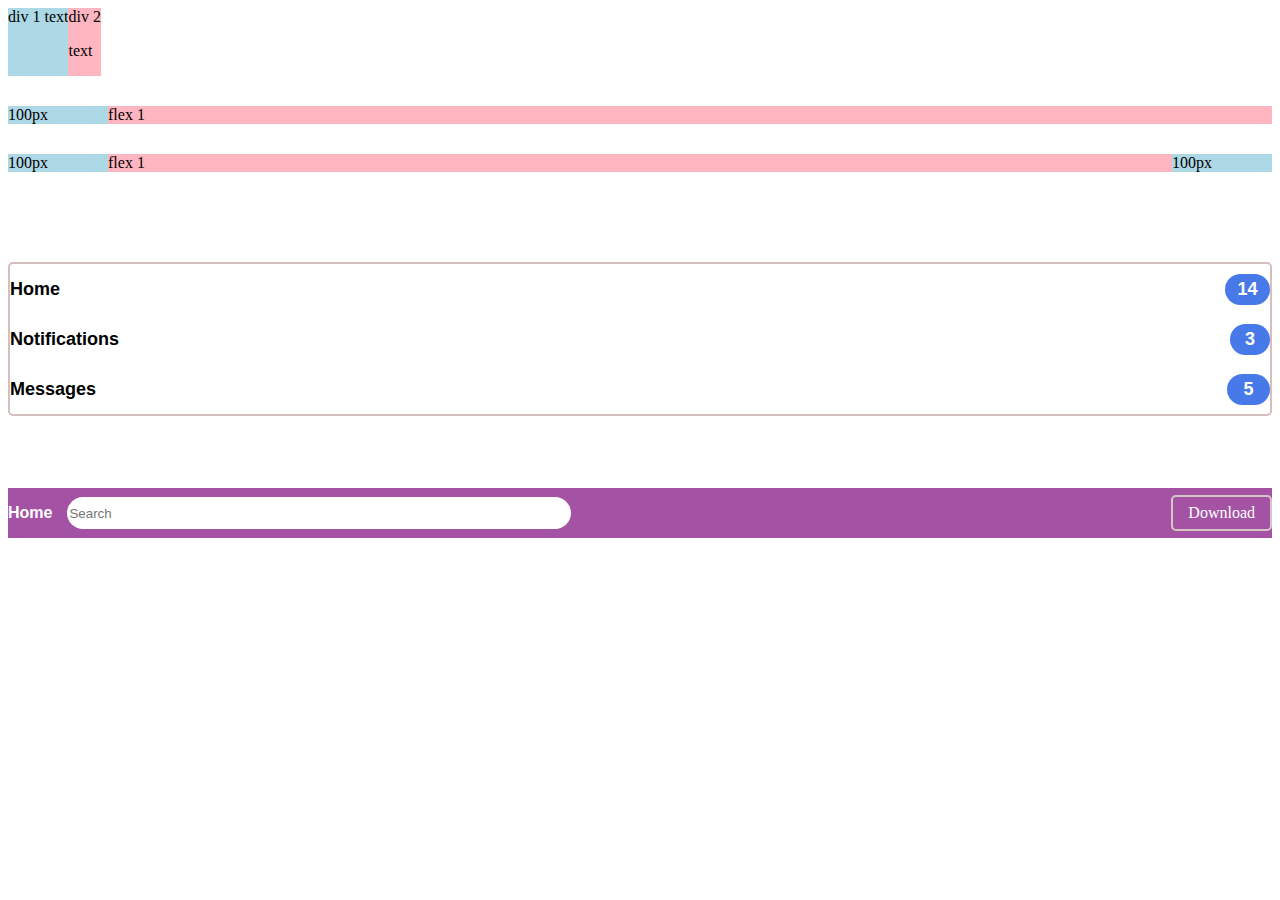
<file: flex.html>
<!DOCTYPE html>
<html lang="en">
  <head>
    <meta charset="UTF-8" />
    <meta name="viewport" content="width=device-width, initial-scale=1.0" />
    <title>Flexbox Practice</title>
  </head>
  <body>
    <div style="display: flex; flex-direction: row">
      <div style="background-color: lightblue">div 1 text</div>
      <div style="background-color: lightpink">
        div 2
        <p>text</p>
      </div>
    </div>
    <div style="display: flex; flex-direction: row; margin-top: 30px">
      <div style="background-color: lightblue; width: 100px">100px</div>
      <div style="background-color: lightpink; flex: 1">flex 1</div>
    </div>
    <div style="display: flex; flex-direction: row; margin-top: 30px">
      <div style="background-color: lightblue; width: 100px">100px</div>
      <div style="background-color: lightpink; flex: 1">flex 1</div>
      <div style="background-color: lightblue; width: 100px">100px</div>
    </div>

    <br /><br /><br /><br /><br />

    <div style="border: 2px solid #d4b9b9ee; border-radius: 5px">
      <div
        style="
          display: flex;
          flex-direction: row;
          justify-content: space-between;
          align-items: center;
          height: 50px;
        "
      >
        <div
          style="
            color: black;
            font-size: 18px;
            font-weight: bold;
            font-family: Arial, Helvetica, sans-serif;
          "
        >
          Home
        </div>
        <div
          style="
            background-color: #2662e4d8;
            width: 45px;
            padding: 5px 0px;
            color: white;
            border-radius: 35px;
            text-align: center;
            font-size: 18px;
            font-weight: bold;
            font-family: Arial, Helvetica, sans-serif;
          "
        >
          14
        </div>
      </div>
      <div
        style="
          display: flex;
          flex-direction: row;
          justify-content: space-between;
          align-items: center;
          height: 50px;
        "
      >
        <div
          style="
            color: black;
            font-size: 18px;
            font-weight: bold;
            font-family: Arial, Helvetica, sans-serif;
          "
        >
          Notifications
        </div>
        <div
          style="
            background-color: #2662e4d8;
            width: 40px;
            padding: 5px 0px;
            color: white;
            border-radius: 35px;
            text-align: center;
            font-size: 18px;
            font-weight: bold;
            font-family: Arial, Helvetica, sans-serif;
          "
        >
          3
        </div>
      </div>
      <div
        style="
          display: flex;
          flex-direction: row;
          justify-content: space-between;
          align-items: center;
          height: 50px;
        "
      >
        <div
          style="
            color: black;
            font-size: 18px;
            font-weight: bold;
            font-family: Arial, Helvetica, sans-serif;
          "
        >
          Messages
        </div>
        <div
          style="
            background-color: #2662e4d8;
            width: 43px;
            padding: 5px 0px;
            color: white;
            border-radius: 35px;
            text-align: center;
            font-size: 18px;
            font-weight: bold;
            font-family: Arial, Helvetica, sans-serif;
          "
        >
          5
        </div>
      </div>
    </div>

    <br /><br /><br /><br />

    <div
      style="
        display: flex;
        flex-direction: row;
        background-color: rgba(141, 40, 141, 0.801);
        height: 50px;
        justify-content: space-between;
        align-items: center;
      "
    >
      <div
        style="
          color: white;
          font-family: Arial, Helvetica, sans-serif;
          font-weight: bold;
        "
      >
        Home
      </div>
      <div style="flex: 1" margin:0px 40px 0px 15px;>
        <input
          type="text"
          placeholder="Search"
          style="
            margin: 0px 40px 0px 15px;
            width: 500px;
            flex: 1;
            border-radius: 20px;
            border: none;
            height: 30px;
          "
        />
      </div>
      <div
        style="
          border: 2px solid #d8c6c6;
          padding: 7px 15px;
          border-radius: 5px;
          color: white;
        "
      >
        Download
      </div>
    </div>
    <br /><br /><br /><br />
    <br /><br /><br /><br />
  </body>
</html>
</file>
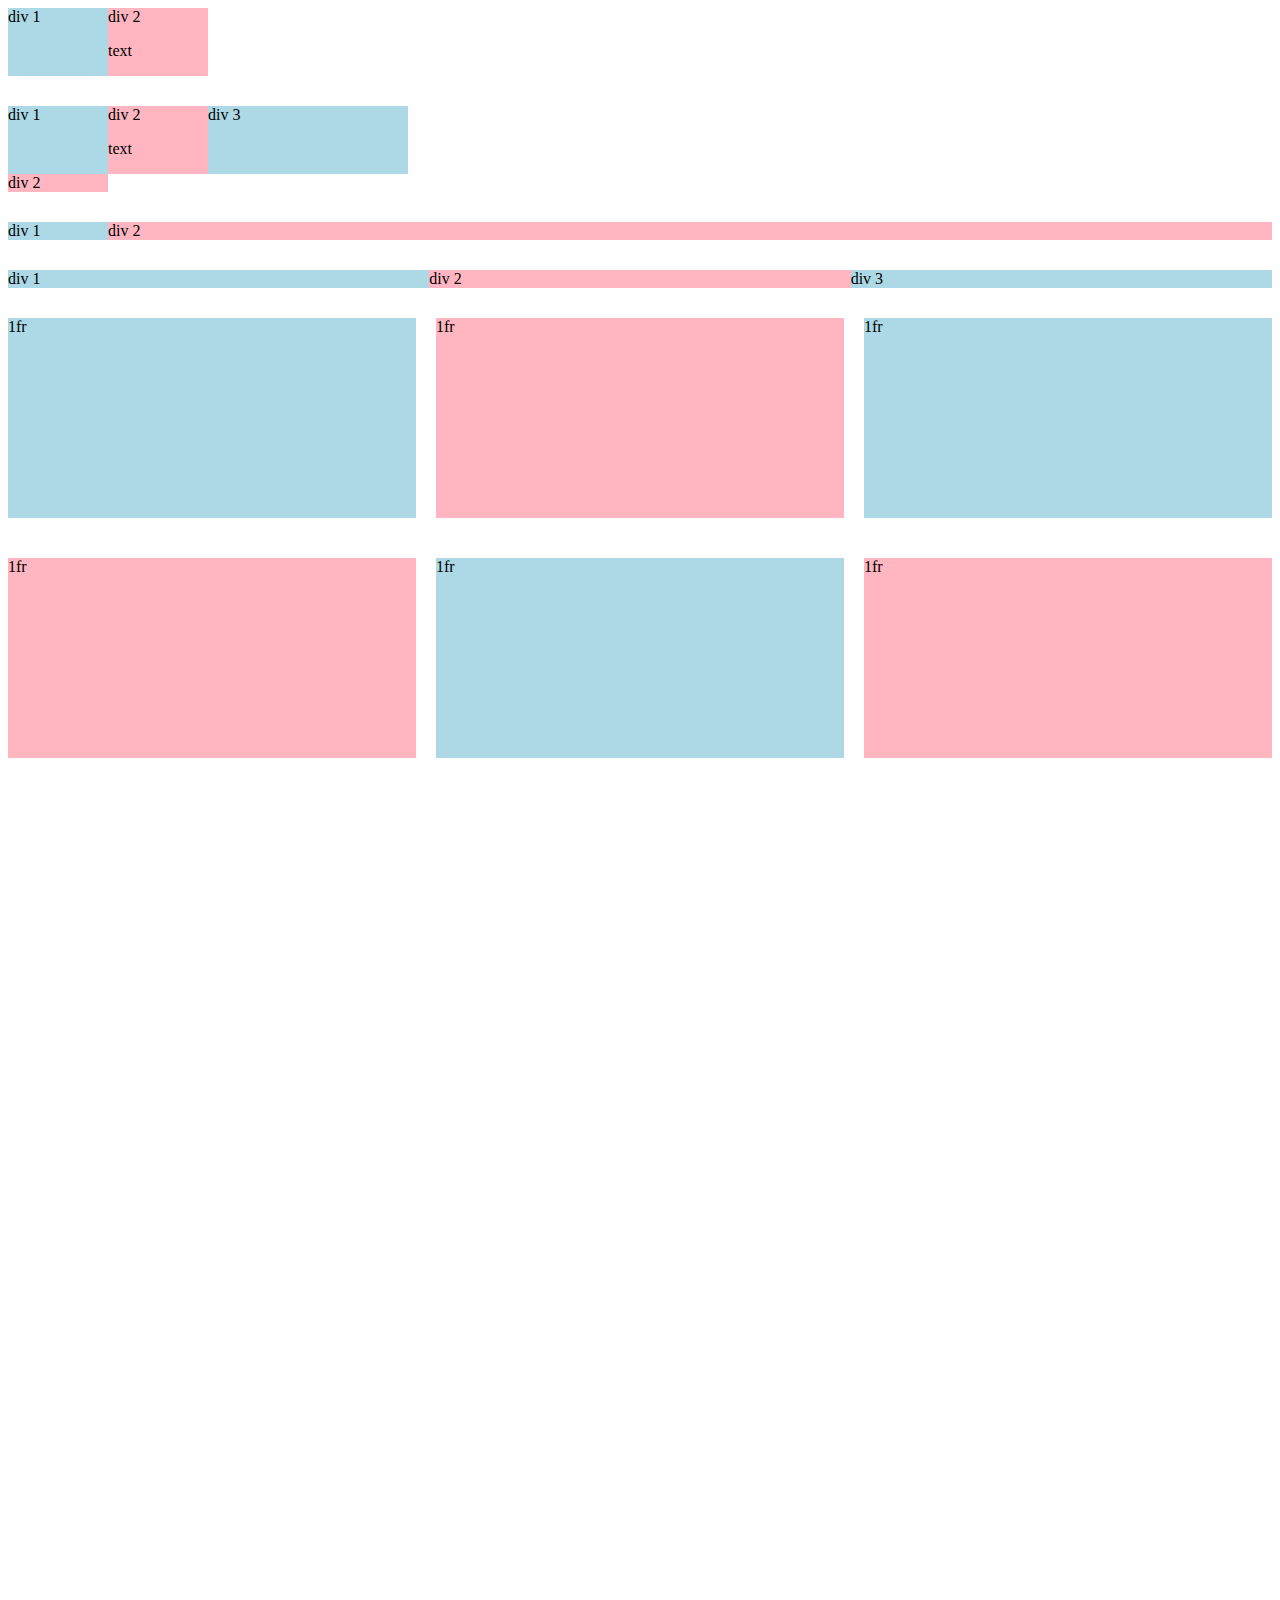
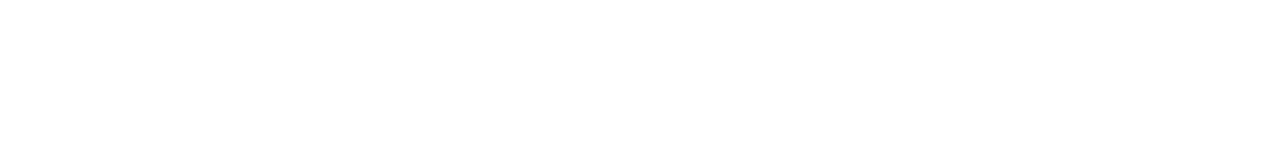
<file: grid.html>
<!DOCTYPE html>
<html lang="en">
  <head>
    <meta charset="UTF-8" />
    <meta name="viewport" content="width=device-width, initial-scale=1.0" />
    <title>Grid Practice</title>
  </head>
  <body style="padding-bottom: 1000px">
    <div style="display: grid; grid-template-columns: 100px 100px">
      <div style="background-color: lightblue">div 1</div>
      <div style="background-color: lightpink">
        div 2
        <p>text</p>
      </div>
    </div>
    <div
      style="
        margin-top: 30px;
        display: grid;
        grid-template-columns: 100px 100px 200px;
      "
    >
      <div style="background-color: lightblue">div 1</div>
      <div style="background-color: lightpink">
        div 2
        <p>text</p>
      </div>
      <div style="background-color: lightblue">div 3</div>
      <div style="background-color: lightpink">div 2</div>
    </div>
    <div
      style="margin-top: 30px; display: grid; grid-template-columns: 100px 1fr"
    >
      <div style="background-color: lightblue">div 1</div>
      <div style="background-color: lightpink">div 2</div>
    </div>
    <div
      style="
        margin-top: 30px;
        display: grid;
        grid-template-columns: 1fr 1fr 1fr;
      "
    >
      <div style="background-color: lightblue">div 1</div>
      <div style="background-color: lightpink">div 2</div>
      <div style="background-color: lightblue">div 3</div>
    </div>
    <div
      style="
        margin-top: 30px;
        display: grid;
        grid-template-columns: 1fr 1fr 1fr;
        column-gap: 20px;
        row-gap: 40px;
      "
    >
      <div style="background-color: lightblue; height: 200px">1fr</div>
      <div style="background-color: lightpink; height: 200px">1fr</div>
      <div style="background-color: lightblue; height: 200px">1fr</div>
      <div style="background-color: lightpink; height: 200px">1fr</div>
      <div style="background-color: lightblue; height: 200px">1fr</div>
      <div style="background-color: lightpink; height: 200px">1fr</div>
    </div>
  </body>
</html>
</file>
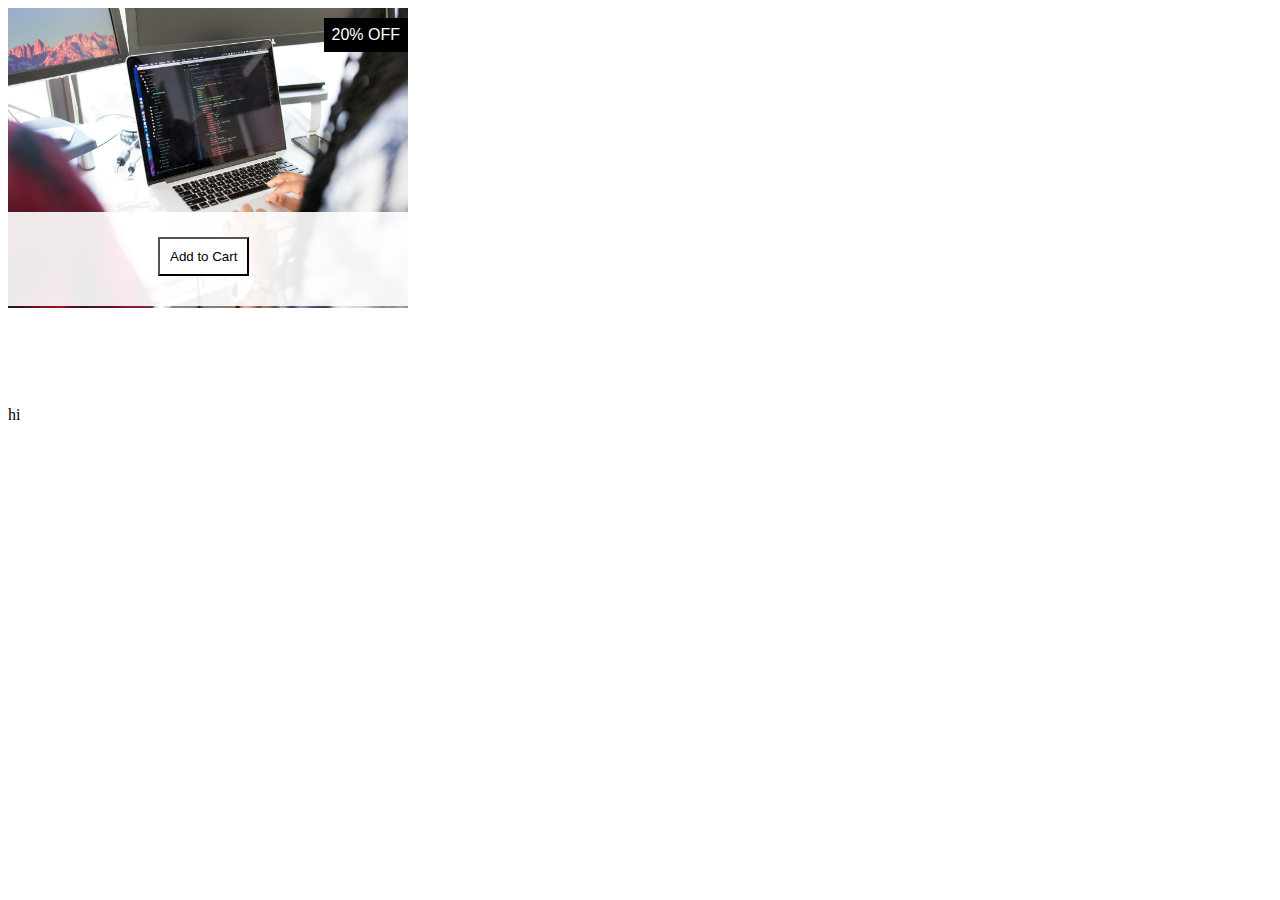
<file: position.html>
<!DOCTYPE html>
<html lang="en">
  <head>
    <meta charset="UTF-8" />
    <meta name="viewport" content="width=device-width, initial-scale=1.0" />
    <title>Document</title>
  </head>
  <body tyle="padding-top: 50px; padding-left: 80px">
    <!--<div
      style="
        background-color: black;
        position: fixed;
        height: 40px;
        color: white;
        top: 0;
        right: 0;
        left: 0;
      "
    >
      header
    </div>
    <div
      style="
        background-color: green;
        color: white;
        position: fixed;
        left: 0;
        bottom: 0;
        top: 50px;
        width: 72px;
      "
    >
      sidebar
    </div>
    <div
      style="
        position: absolute;
        background-color: red;
        color: white;
        left: 0;
        top: 10px;
      "
    >
      absolute
    </div>
    <div style="height: 500px; background-color: lightpink">div1</div>
    <div style="background-color: lightblue; height: 500px">div2</div>-->

    <div>
      <div style="position: relative; width: 400px">
        <img
          src="IMG/pexels-divinetechygirl-1181467.jpg"
          width="400px"
          height="300px"
          alt=""
        />
        <div
          style="
            position: absolute;
            top: 10px;
            right: 0px;
            background-color: black;
            color: #fff;
            padding: 8px;
            font-family: Arial, Helvetica, sans-serif;
          "
        >
          20% OFF
        </div>
        <div
          style="
            position: relative;
            background-color: rgba(255, 255, 255, 0.911);
            height: 94px;
            top: -100px;
          "
        >
          <div style="position: absolute; bottom: 30px; left: 150px">
            <button
              style="
                background-color: white;
                padding: 10px;
                font-family: Arial, Helvetica, sans-serif;
              "
            >
              Add to Cart
            </button>
          </div>
        </div>
      </div>
      <div>hi</div>
    </div>
  </body>
</html>
</file>
